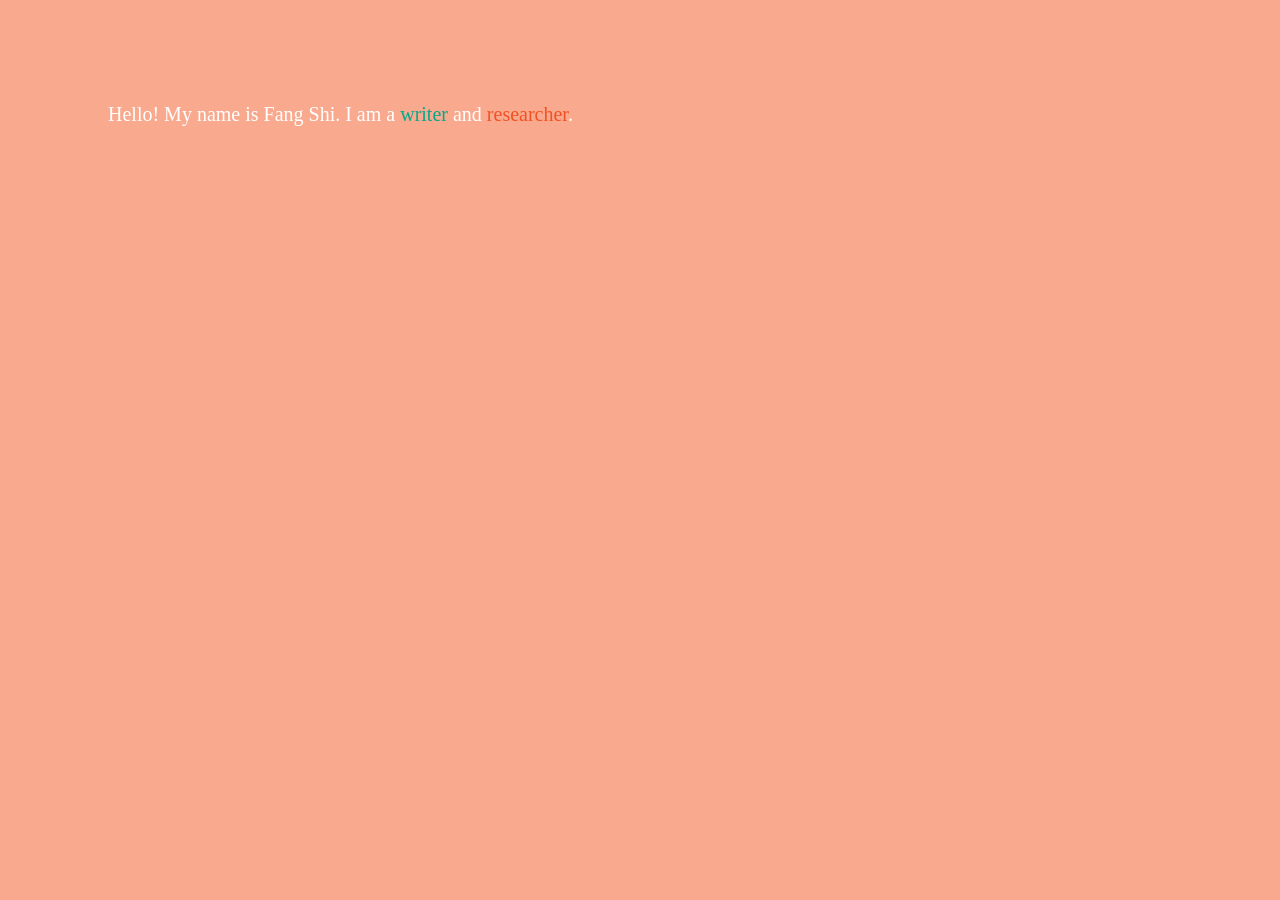
<file: index.html>
<!DOCTYPE html>
<html>

<head>

<style>

	body {
		background-color: #F9A98E;
		color:#FFFFFF;
		font-size: 20px;
		position: absolute;
		left: 100px;
		top: 75px;
	}

	a {
		text-decoration: none; 
	}
</style>
</head>

<body>

<p>Hello! My name is Fang Shi. I am a <a href="writer.html" style="color: #01A88C">writer</a> and <a href="researcher.html" style="color :#F05223">researcher</a>.</p>



</body>

</html>
</file>
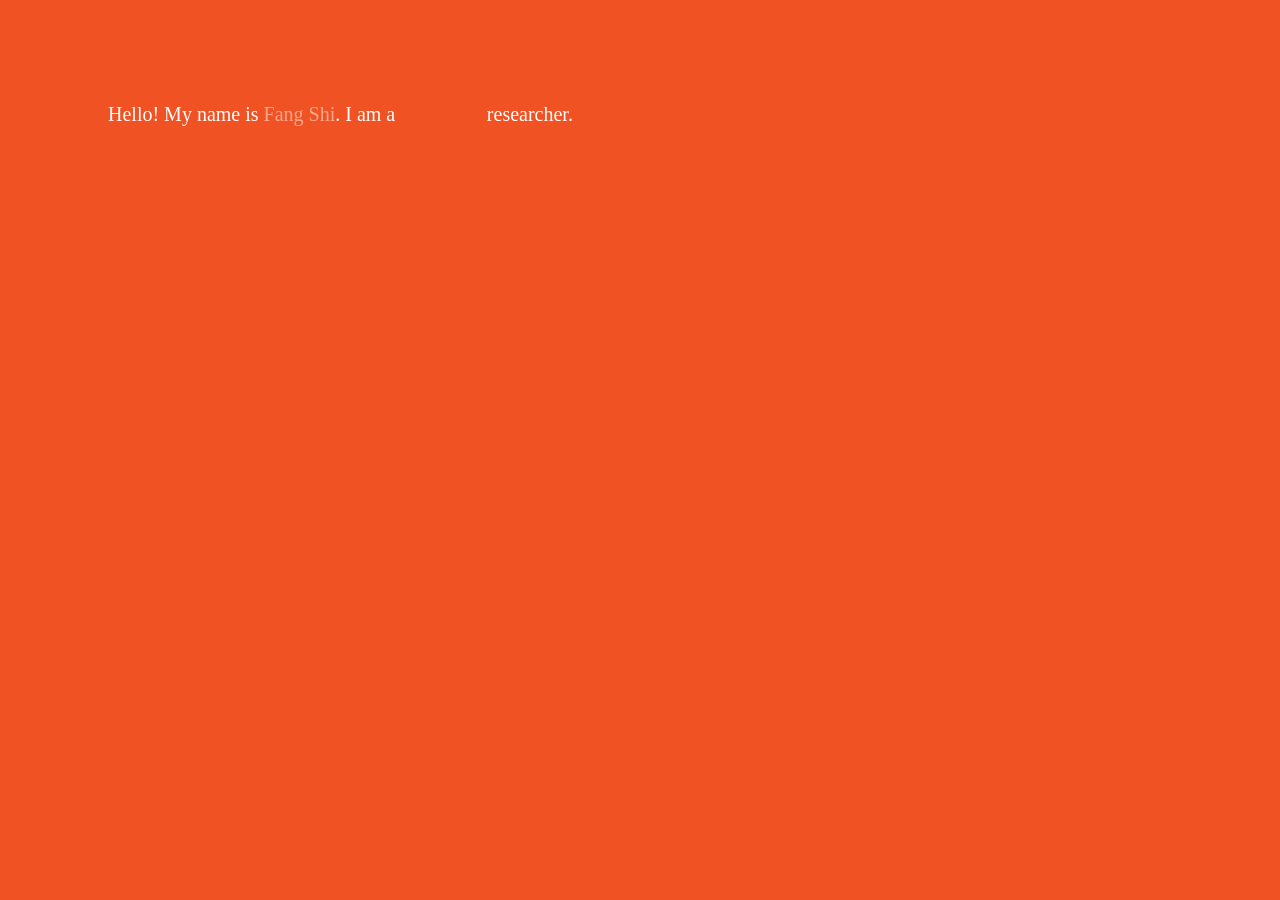
<file: researcher.html>
<!DOCTYPE html>
<html>

<head>
<link rel="stylesheet" href="style_sheet.css">

<style>
	body {
		background-color:#F05223;
		color: #FFFFFF;
		font-size: 20px;
		position: absolute;
		left: 100px;
		top: 75px;   
	}

	a {
		text-decoration: none; 
	}

</style>   

</head>

<body>

<p>Hello! My name is <a href="index.html" style="color: #F9A98E">Fang Shi</a>. I am a <span style="color: #F05223">writer and </span>researcher.</p>



</body>

</html>
</file>
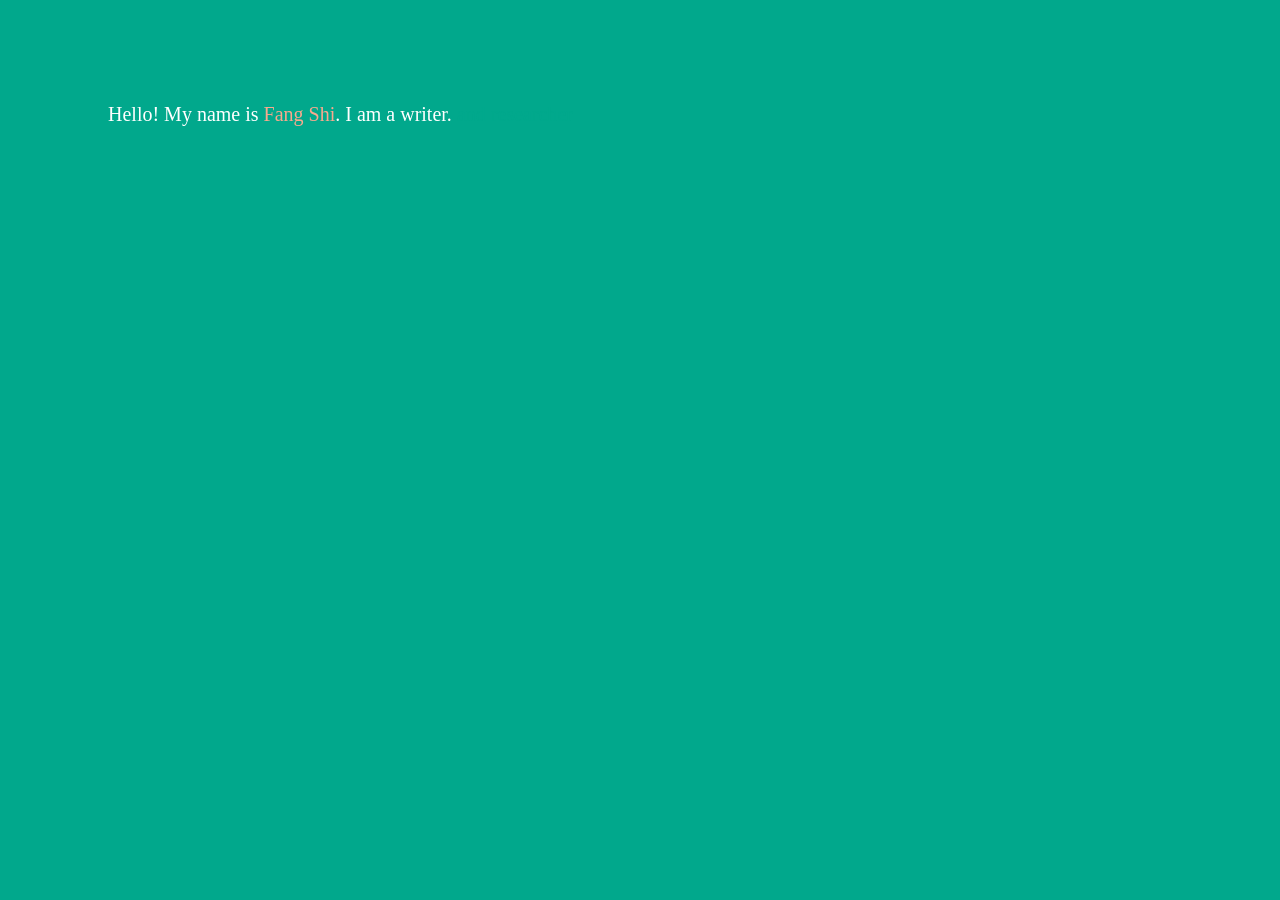
<file: writer.html>
<!DOCTYPE html>
<html>

<head>
<link rel="stylesheet" href="style_sheet.css">

<style>
	body {
		background-color:#01A88C;
		color: #FFFFFF;
		font-size: 20px;
		position: absolute;
		left: 100px;
		top: 75px;   
	}

	a {
		text-decoration: none; 
	}
</style>    

</head>

<body>

<p>Hello! My name is <a href="index.html" style="color: #F9A98E">Fang Shi</a>. I am a writer. <span style="color :#01A88C">and researcher</span></p>



</body>

</html>
</file>
<file: style_sheet.css>
body {
  background-color: #000000;
  color:#F9DA88;
  font-size: 16px;
  position: absolute;
  left: 100px;
  top: 75px;
}
</file>
